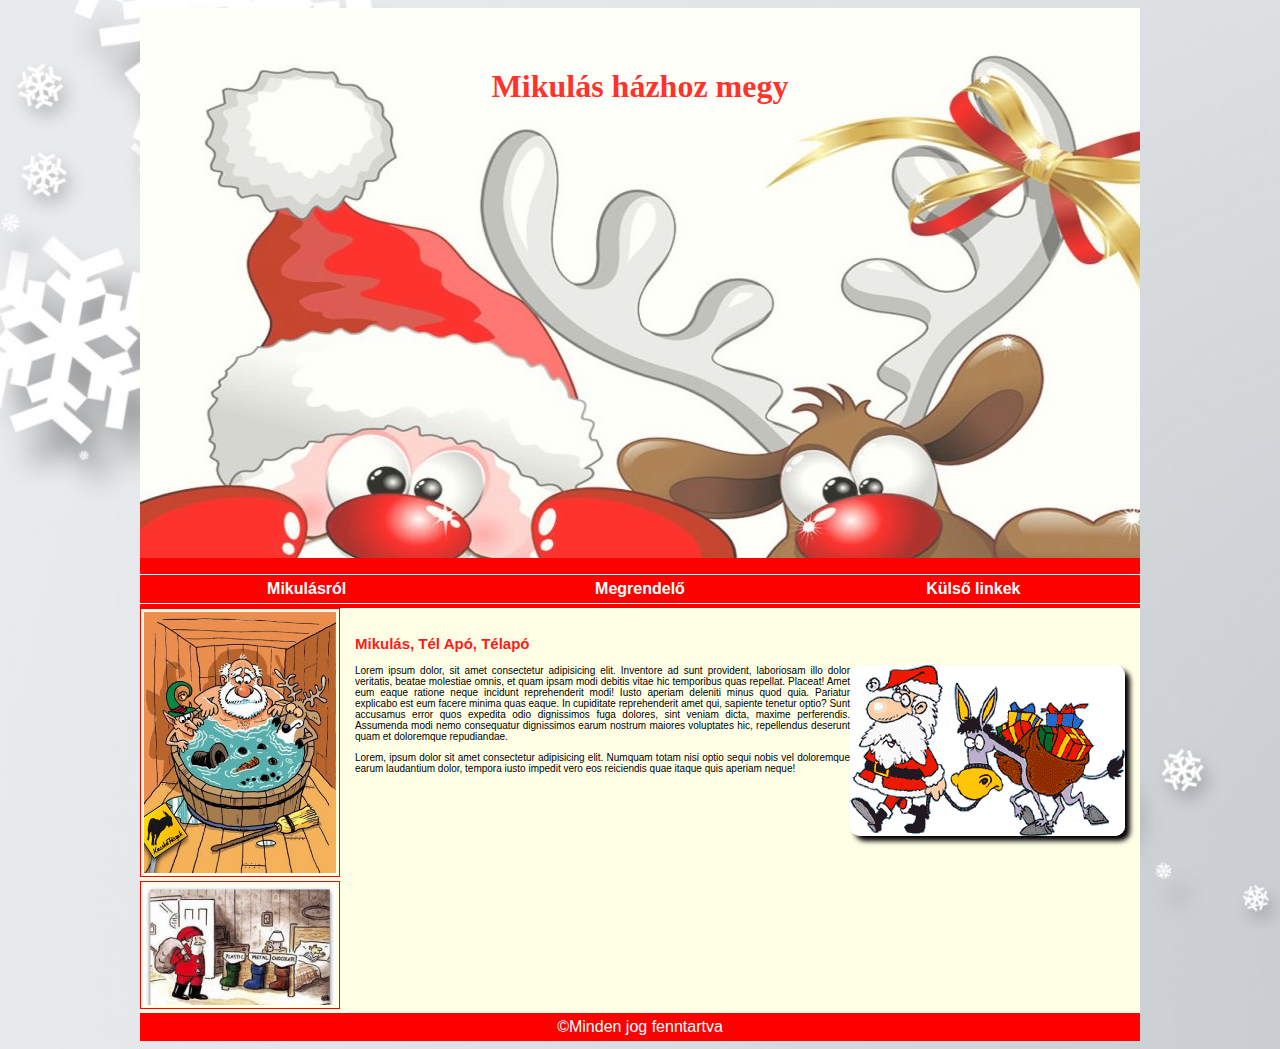
<file: index.html>
<!DOCTYPE html>
<html lang="hu">
  <head>
    <meta charset="UTF-8" />
    <meta http-equiv="X-UA-Compatible" content="IE=edge" />
    <meta name="viewport" content="width=device-width, initial-scale=1.0" />
    <link rel="stylesheet" href="stilus.css" />
    <title>Keresztes Hunor</title>
  </head>
  <body>
    <main>
      <header><h1>Mikulás házhoz megy</h1></header>
      <nav>
        <ul>
          <li><a href="index.html">Mikulásról</a></li>
          <li><a href="urlap.html">Megrendelő</a></li>
          <li><a href="#">Külső linkek</a></li>
        </ul>
      </nav>
      <article>
        <h2>Mikulás, Tél Apó, Télapó</h2>
        <img
          src="kepek/mik3.png"
          alt="A mikulás rénszarvasa a szerelőnél van"
        />
        <p>
          Lorem ipsum dolor, sit amet consectetur adipisicing elit. Inventore ad
          sunt provident, laboriosam illo dolor veritatis, beatae molestiae
          omnis, et quam ipsam modi debitis vitae hic temporibus quas repellat.
          Placeat! Amet eum eaque ratione neque incidunt reprehenderit modi!
          Iusto aperiam deleniti minus quod quia. Pariatur explicabo est eum
          facere minima quas eaque. In cupiditate reprehenderit amet qui,
          sapiente tenetur optio? Sunt accusamus error quos expedita odio
          dignissimos fuga dolores, sint veniam dicta, maxime perferendis.
          Assumenda modi nemo consequatur dignissimos earum nostrum maiores
          voluptates hic, repellendus deserunt quam et doloremque repudiandae.
        </p>
        <p>
          Lorem, ipsum dolor sit amet consectetur adipisicing elit. Numquam
          totam nisi optio sequi nobis vel doloremque earum laudantium dolor,
          tempora iusto impedit vero eos reiciendis quae itaque quis aperiam
          neque!
        </p>
      </article>
      <aside>
        <img
          src="kepek/mik1.jpg"
          alt="A mikulás Breaking Bad-et játszik egy hóemberrel"
        />
        <img
          src="kepek/mik2.jpg"
          alt="A mikulás újrahasznosítja a tavalyi ajándékokat"
        />
      </aside>
      <footer>&copy;Minden jog fenntartva</footer>
    </main>
  </body>
</html>
</file>
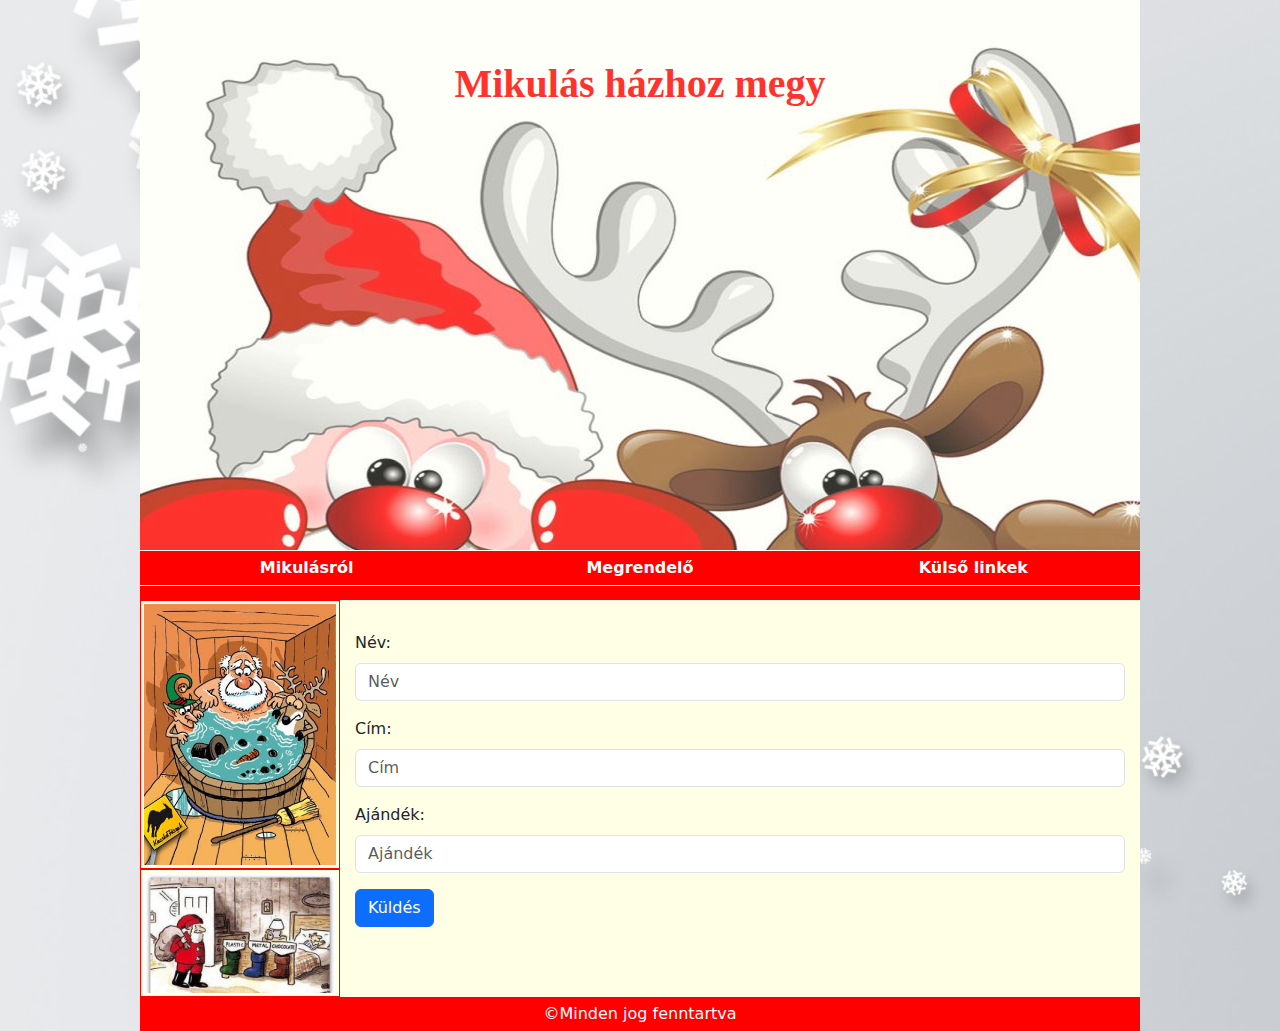
<file: urlap.html>
<!DOCTYPE html>
<html lang="hu">
  <head>
    <meta charset="UTF-8" />
    <meta http-equiv="X-UA-Compatible" content="IE=edge" />
    <meta name="viewport" content="width=device-width, initial-scale=1.0" />
    <link rel="stylesheet" href="stilus.css" />
    <link
      href="https://cdn.jsdelivr.net/npm/bootstrap@5.2.3/dist/css/bootstrap.min.css"
      rel="stylesheet"
    />
    <script src="https://cdn.jsdelivr.net/npm/bootstrap@5.2.3/dist/js/bootstrap.bundle.min.js"></script>
    <title>Keresztes Hunor</title>
  </head>
  <body>
    <main>
      <header><h1>Mikulás házhoz megy</h1></header>
      <nav>
        <ul>
          <li><a href="index.html">Mikulásról</a></li>
          <li><a href="urlap.html">Megrendelő</a></li>
          <li><a href="#">Külső linkek</a></li>
        </ul>
      </nav>
      <article>
        <form>
          <div class="mb-3 mt-3">
            <label for="nev" class="form-label">Név:</label>
            <input
              type="text"
              class="form-control"
              id="nev"
              placeholder="Név"
              name="teljesNev"
            />
          </div>
          <div class="mb-3">
            <label for="cim" class="form-label">Cím:</label>
            <input
              type="text"
              class="form-control"
              id="cim"
              placeholder="Cím"
              name="lakcim"
            />
          </div>
          <div class="mb-3">
            <label for="cim" class="form-label">Ajándék:</label>
            <input
              type="text"
              class="form-control"
              id="ajandek"
              placeholder="Ajándék"
              name="kivansag"
            />
          </div>
          <button type="submit" class="btn btn-primary">Küldés</button>
        </form>
      </article>
      <aside>
        <img
          src="kepek/mik1.jpg"
          alt="A mikulás Breaking Bad-et játszik egy hóemberrel"
        />
        <img
          src="kepek/mik2.jpg"
          alt="A mikulás újrahasznosítja a tavalyi ajándékokat"
        />
      </aside>
      <footer>&copy;Minden jog fenntartva</footer>
    </main>
  </body>
</html>
</file>
<file: stilus.css>
* {
  box-sizing: border-box;
}

body {
  background-image: url(kepek/hatter.jpg);
  background-size: cover;
  font-family: "Trebuchet MS", "Helvetica", sans-serif;
}

main {
  width: 80%;
  max-width: 1000px;
  margin: auto;
  background-color: rgb(255, 255, 230);
  display: grid;
  grid-template-columns: 1fr 4fr;
  grid-template-areas:
    "h h"
    "n n"
    "as ar"
    "f f";
}

header {
  background-image: url(kepek/fejlec.jpg);
  height: 550px;
  opacity: 0.8;
  grid-area: h;
}

header h1 {
  margin-top: 60px;
  text-align: center;
  font-family: cursive;
  font-weight: bold;
  color: red;
}

nav {
  height: 50px;
  background-color: red;
  grid-area: n;
}

nav ul {
  display: grid;
  grid-template-columns: repeat(3, 1fr);
  list-style: none;
  text-align: center;
  padding: 0;
}

nav ul li {
  padding: 5px;
  border-top: 1px solid white;
  border-bottom: 1px solid white;
}

nav ul li:hover {
  background-color: green;
}

nav ul li a {
  text-decoration: none;
  color: white;
  font-weight: bold;
  display: block;
}

article {
  padding: 15px;
  grid-area: ar;
}

article img {
  float: right;
  border-radius: 10px;
  box-shadow: 5px 5px 5px black;
}

article h2 {
  font-size: 15px;
  color: #ff1a1a;
}

article p {
  text-align: justify;
  font-size: 10px;
}

aside {
  grid-area: as;
}

aside img {
  width: 100%;
  padding: 3px;
  border: 1px solid red;
}

footer {
  background-color: red;
  padding: 5px;
  text-align: center;
  color: white;
  grid-area: f;
}

@media screen and (max-width: 700px) {
  main {
    grid-template-columns: 1fr;
    grid-template-areas:
      "h"
      "n"
      "ar"
      "as"
      "f";
  }

  aside img {
    width: 50%;
    float: left;
  }
}
</file>
